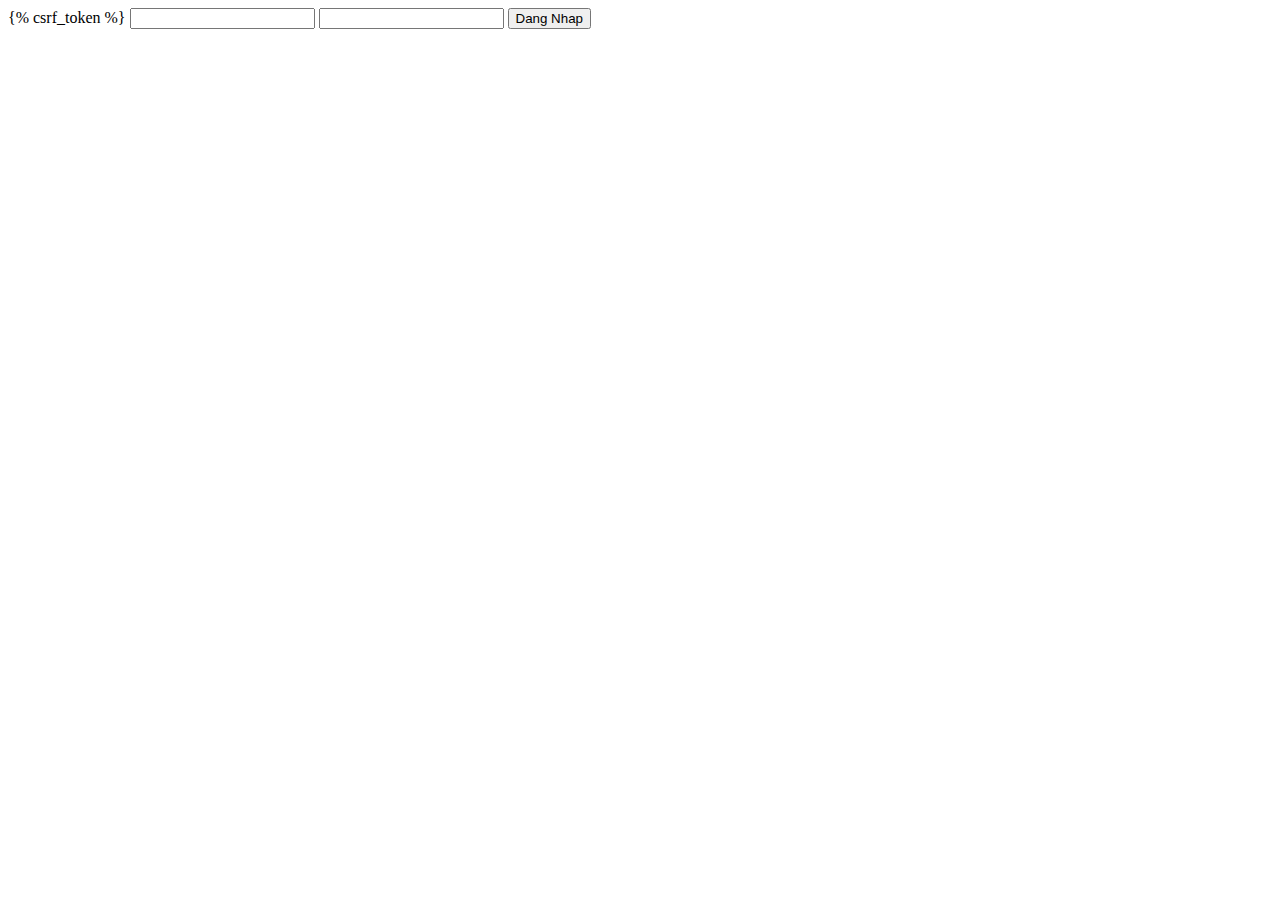
<file: Authen/Login/templates/Login/login.html>
<!DOCTYPE html>
<html lang="en">
<head>
    <meta charset="UTF-8">
    <meta http-equiv="X-UA-Compatible" content="IE=edge">
    <meta name="viewport" content="width=device-width, initial-scale=1.0">
    <title>Document</title>
</head>
<body>
    <div class="Login">
        <form action="" method="post">
            {% csrf_token %}
            <input type="text" name="username" id="">
            <input type="password" name="password" id="">
            <input type="submit" value="Dang Nhap">
        </form>
    </div>
</body>
</html>
</file>
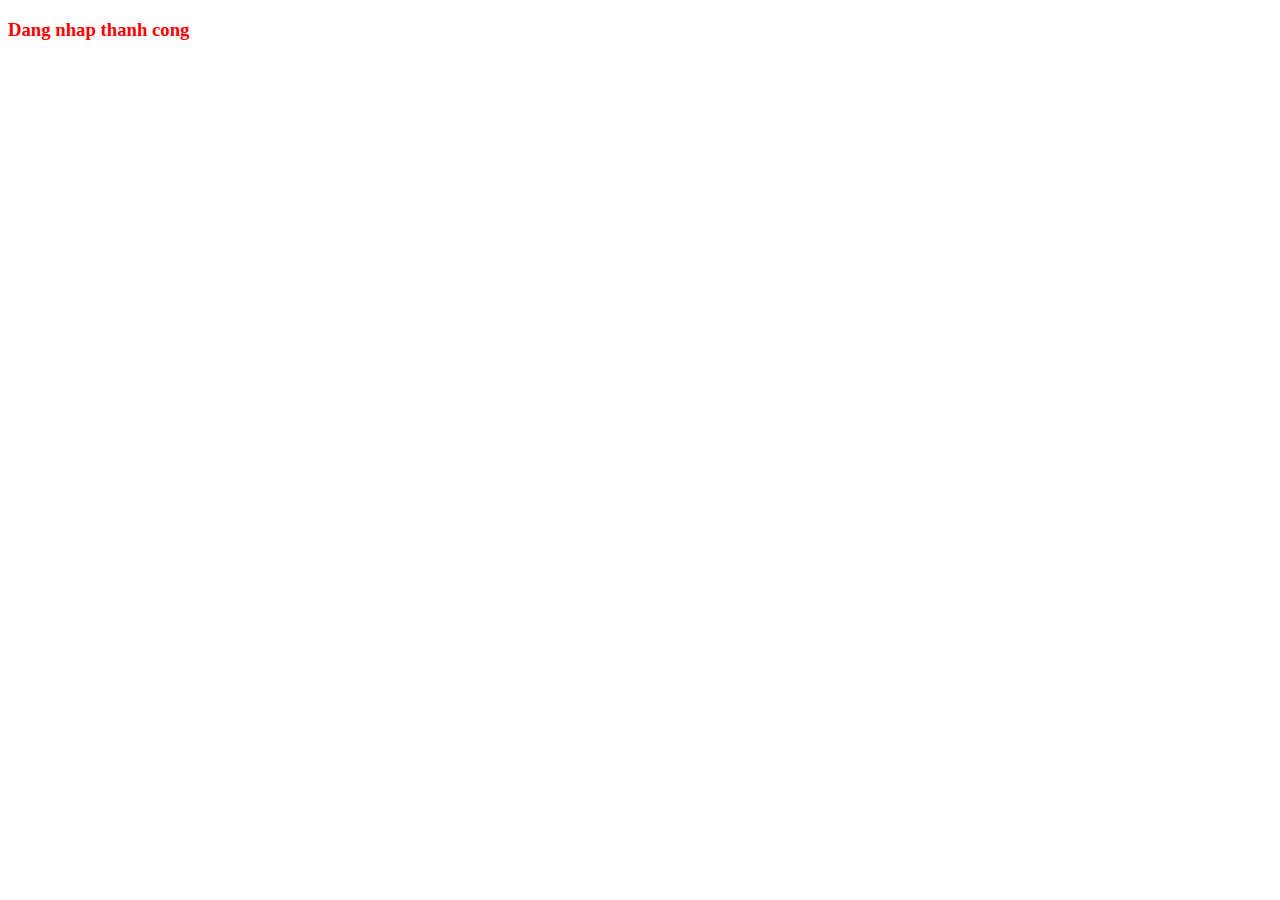
<file: Authen/Login/templates/Login/success.html>
<!DOCTYPE html>
<html lang="en">
<head>
    <meta charset="UTF-8">
    <meta http-equiv="X-UA-Compatible" content="IE=edge">
    <meta name="viewport" content="width=device-width, initial-scale=1.0">
    <title>Document</title>
    <style>
        .message{
            color:red;
        }
    </style>
</head>
<body>
    <div class="message">
        <h3>
            Dang nhap thanh cong
        </h3>
    </div>
</body>
</html>
</file>
